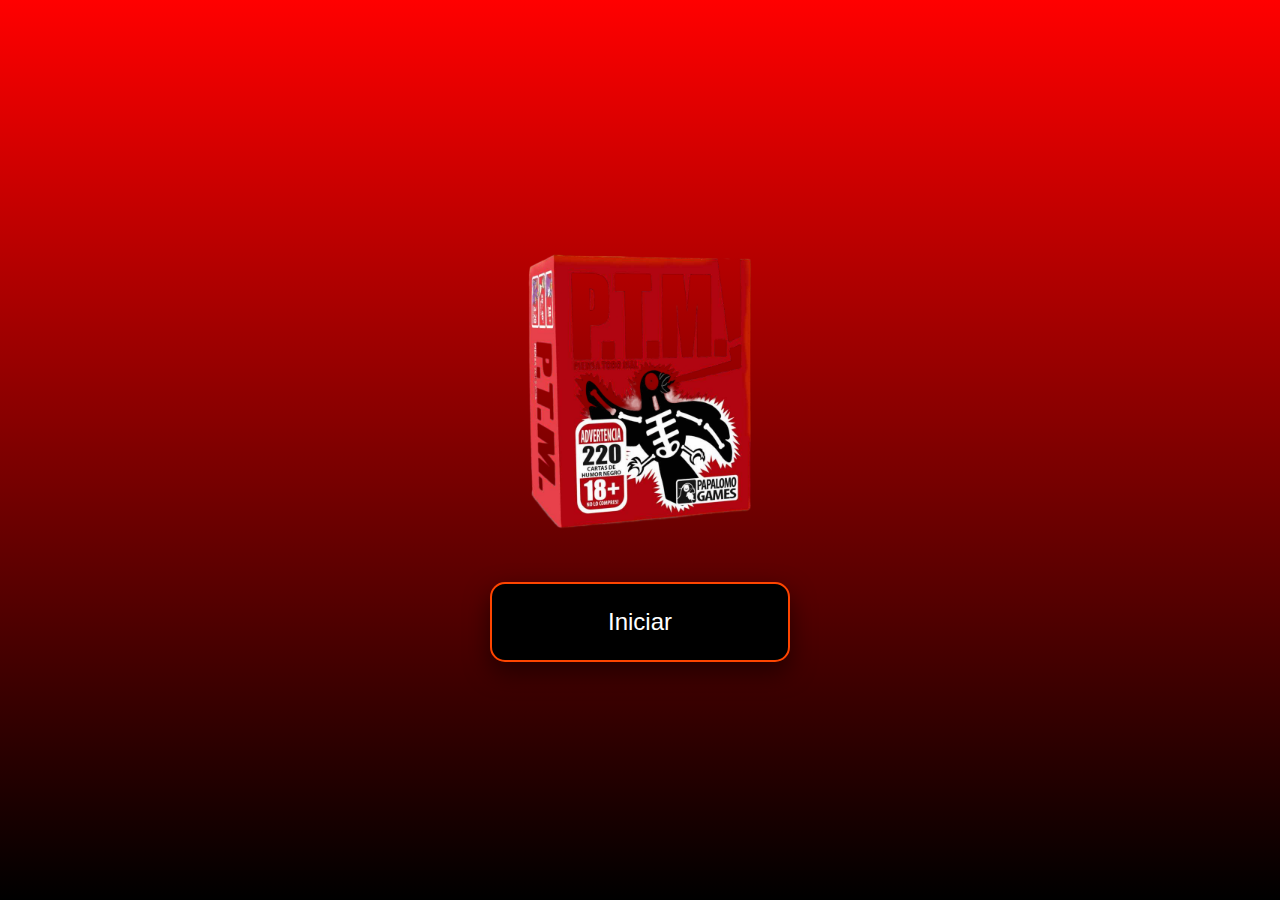
<file: index.html>
<!DOCTYPE html>
<html lang="es">
<head>
    <meta charset="UTF-8">
    <meta name="viewport" content="width=device-width, initial-scale=1.0">
    <title>Juego de Cartas - Inicio</title>
    <link rel="stylesheet" href="styles.css">
</head>
<body>
    <div class="container">
        <img src="Img_juego.png" alt="Imagen del Juego" class="game-logo">
        <button class="start-btn">Iniciar</button>
    </div>
    <script>
        document.querySelector('.start-btn').addEventListener('click', function() {
            window.location.href = 'p/tarjetas.html'; // Navega a la siguiente interfaz
        });
    </script>
</body>
</html>
</file>
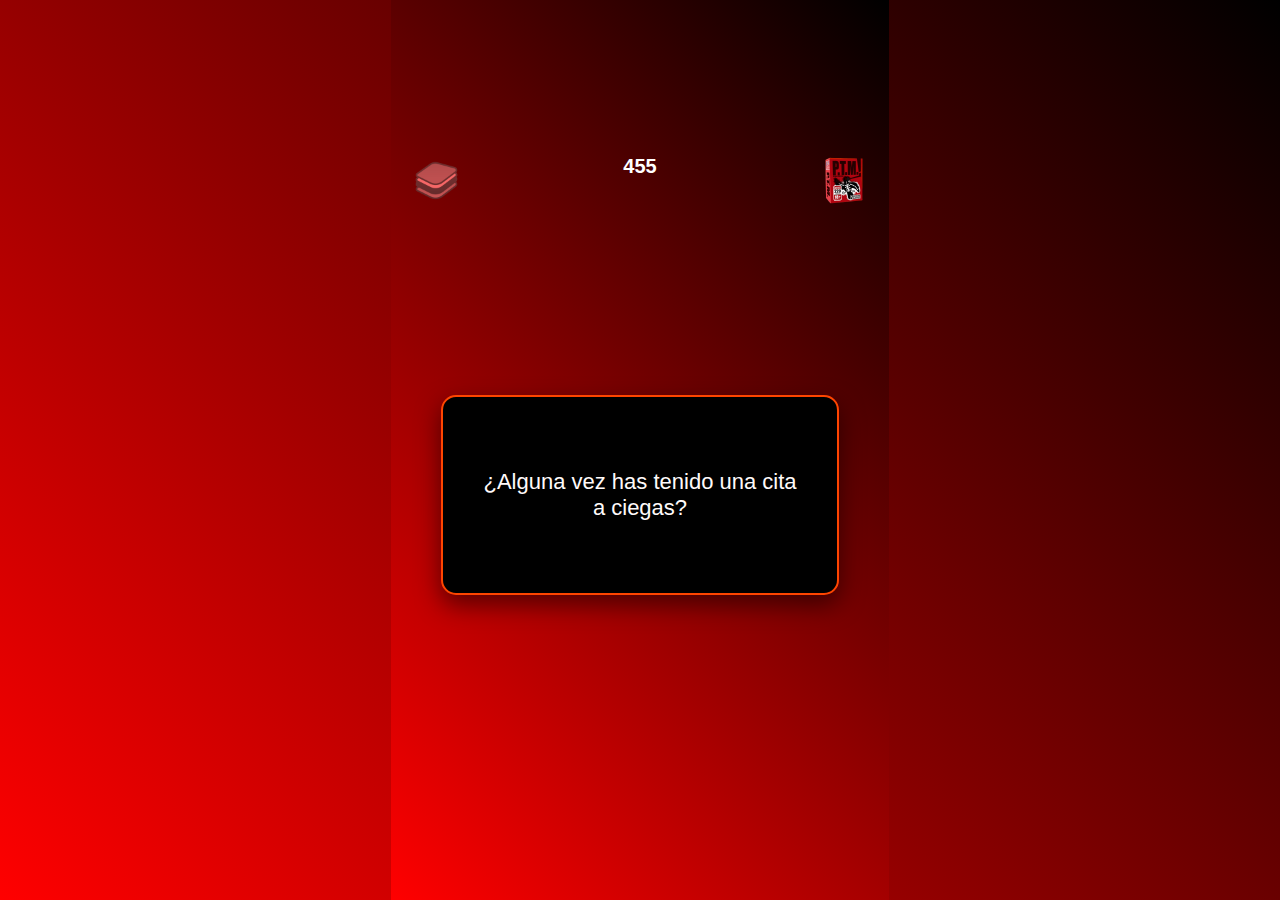
<file: p/tarjetas.html>
<!DOCTYPE html>
<html lang="es">
<head>
    <meta charset="UTF-8">
    <meta name="viewport" content="width=device-width, initial-scale=1.0">
    <title>Juego de Cartas - Tarjetas</title>
    <link rel="stylesheet" href="styles.css">
</head>
<body>
    <div class="header">
        <img src="ic1.png" alt="Cambiar tarjeta" class="icono" id="next-card">
        <div id="remaining-cards" class="remaining-cards">450</div>
        <img src="Img_juego.png" alt="Logo del Juego" class="icono">
    </div>

    <div class="card-container">
        <div class="card" id="card">
            <p id="phrase">Cargando frase...</p>
        </div>
    </div>

    <script src="script.js"></script> <!-- Enlace al archivo JavaScript -->
</body>
</html>
</file>
<file: styles.css>
/* Estilos generales */
body {
    margin: 0;
    font-family: Arial, sans-serif;
    height: 100vh;
    display: flex;
    justify-content: center;
    align-items: center;
    background: linear-gradient(to bottom, #ff0000, #000000); /* Degradado rojinegro */
}

.container {
    text-align: center;
}

.game-logo {
    width: 300px;
    height: auto;
    margin-bottom: 40px;
}

/* Estilo del botón Start similar al estilo de la tarjeta */
.start-btn {
    background-color: #000;
    border: 2px solid #FF4500;
    border-radius: 15px;
    padding: 20px; /* Ajustar el padding para hacerlo más pequeño */
    max-width: 300px; /* Ajustar el ancho máximo */
    width: 100%;
    min-height: 80px; /* Ajustar la altura mínima */
    box-shadow: 0 10px 25px rgba(0, 0, 0, 0.5);
    display: flex;
    justify-content: center;
    align-items: center;
    color: #fff; /* Cambiar el color del texto a blanco */
    font-size: 1.5rem; /* Ajustar el tamaño del texto */
    transition: transform 0.3s ease-in-out, opacity 0.3s ease-in-out;
}

.start-btn:hover {
    background-color: #555;
    transform: scale(1.05);
}

/* Efecto para mejorar la apariencia del botón al hacer clic */
.start-btn:active {
    transform: scale(0.98);
}
</file>
<file: p/styles.css>
/* Estilos globales */
* {
    margin: 0;
    padding: 0;
    box-sizing: border-box;
}

body, html {
    height: 100%;
    font-family: 'Arial', sans-serif;
    display: flex;
    flex-direction: column;
    justify-content: center;
    align-items: center;
    background: linear-gradient(45deg, #ff0000, #000000); /* Fondo rojinegro degradado */
    color: white;
}

.header {
    width: 100%;
    display: flex;
    justify-content: space-between;
    padding: 20px;
}

.icono {
    width: 50px;
    cursor: pointer;
}

.remaining-cards {
    font-size: 20px;
    font-weight: bold;
}

.card-container {
    display: flex;
    justify-content: center;
    align-items: center;
    height: 60%;
    width: 80%;
}

.card {
    background-color: #000;
    border: 2px solid #FF4500;
    border-radius: 15px;
    padding: 40px;
    max-width: 600px;
    width: 100%;
    min-height: 200px;
    box-shadow: 0 10px 25px rgba(0, 0, 0, 0.5);
    display: flex;
    justify-content: center;
    align-items: center;
    transition: transform 0.3s ease-in-out, opacity 0.3s ease-in-out;
}

.card p {
    font-size: 22px;
    text-align: center;
    color: #FFFAFA;
}

/* Animaciones para el cambio de tarjetas */
.fade-out {
    opacity: 0;
    transform: translateX(-100%);
}

.fade-in {
    opacity: 1;
    transform: translateX(0);
}
</file>
